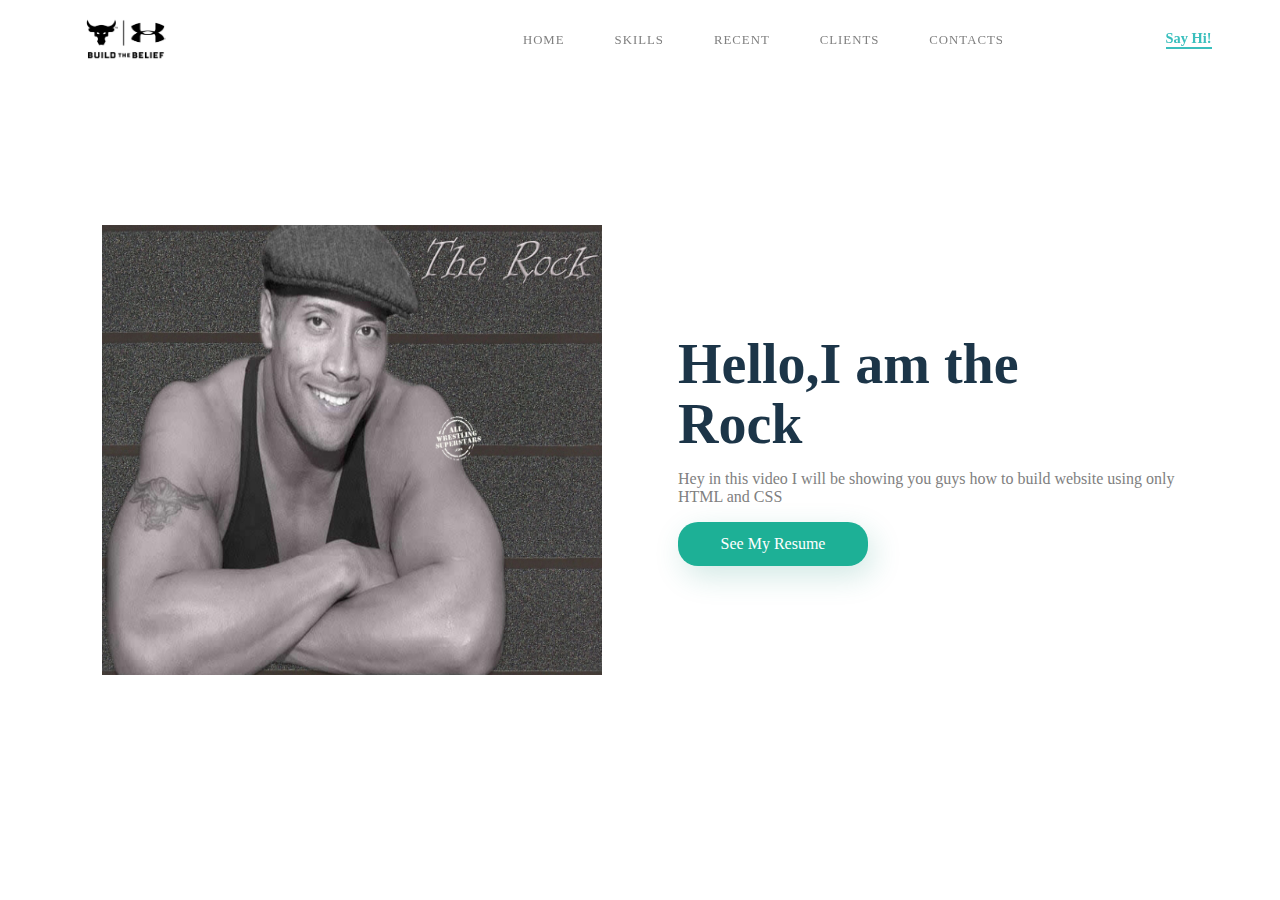
<file: index.html>
<!DOCTYPE html>
<html>
<head>
<meta charset="utf-8">
<title> The Rock Resume</title>
<link href="style.css" rel="stylesheet" type="text/css"/>
</head>
<body>
<section id="main">
<nav>
<a href="#" class="logo">
<img src="logo.png" alt= "The Logo of Project Rock">
</a>

<span class="menu-space"></span>

<ul class="menu">
<li><a href="https://www.steve-peck.com/project-rock-under-armour">Home</a></li>
<li><a href="https://www.entrepreneur.com/article/283645">Skills</a></li>
<li><a href="https://www.tcs.com/buildingonbelief">Recent</a></li>
<li><a href="https://rainmaker.fm/audio/pink/7-circles-belief/">Clients</a></li>
<li><a href="Contact.html">Contacts</a></li>
</ul>
<a href="Sayhi.html" class="hey"><strong>Say Hi!</strong></a>
</nav>
</section>
<div class="content">
<div class="image">
<img src="the_rock.jpg" alt="Rock">
</div>
<div class="main-text">
<h1> Hello,I am the <br> Rock</h1>
<p> Hey in this video I will be showing you guys how to build website using only HTML and CSS </p>
<a href="#" class="resume-btn"> See My Resume</a>
</div>
</div>
</section>
</body>
</html>
</file>
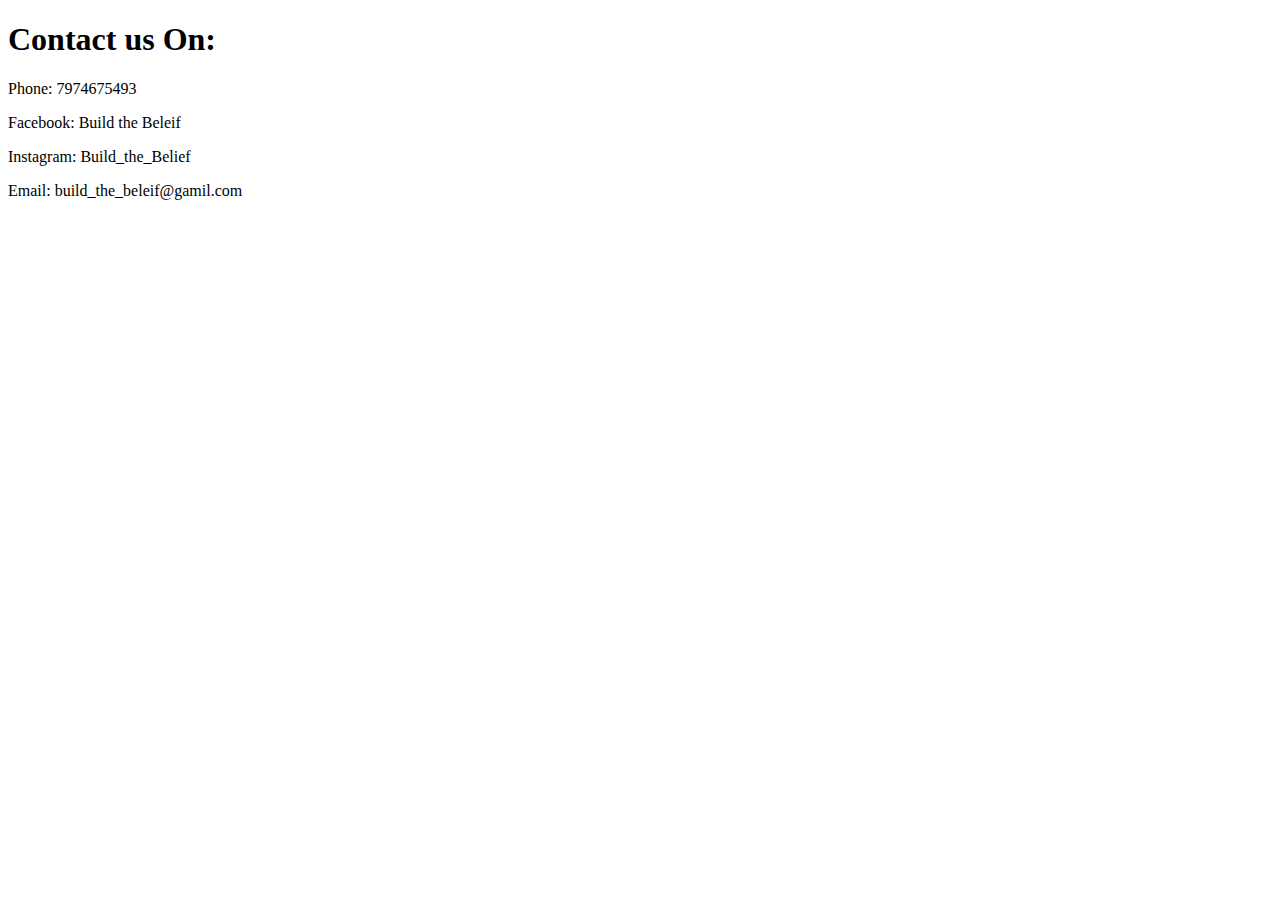
<file: Contact.html>
<!DOCTYPE html>
<html>
<head>
<meta charset= "utf-8">
<title> Contact </title>
</head>
<body>
<h1> Contact us On: </h1>
<p> Phone: 7974675493 </p>
<p> Facebook: Build the Beleif</p>
<p> Instagram: Build_the_Belief </p>
<p> Email: build_the_beleif@gamil.com </p>
</body>
</html>
</file>
<file: style.css>
*{
box-sizing:border-box;
}
body{
margin: 0px;
padding:0px;
font:poppins;
}
#main{
width: 100%;
height: 50vh;
position:relative;
}
nav{
display: flex;
justify-content: space-around;
align-items: center;
position: fixed;
top:0;
left:0;
width:100%;
background-color:white:
box-shadow: 5px 10px 30px rgba(0, 0, 0, 0.02);
z-index: 1;
}
.logo img{
height:45px;

}
.menu{
list-style: none;
display:flex;
}
.menu li a{
height:40px;
line-height: 43px;
margin:3px;
padding:0px 22px;
display:flex;
font-size: 0.8em;
text-transform: uppercase;
font-weight: 500;
letter-spacing: 1px;
color: grey;
}
a{
text-decoration:none;
}
.hey{
color: #39bfbd;
font-weight: 500;
font-size: 0.9em;
border-bottom: 2px solid #39bfbd;

}
.image{
width:500px;
height: 450px;
}
.image img{
width:100%;
height:100%;
object-fit: contain:

}
.content{
display: flex;
width:90%;
justify-content: space-around;
align-items: center;
position: absolute;
left: 50%;
right: 50%;
transform: translate(-50%, -50%)
}
.main-text{
width:500px;
}
.main-text h1{
font-size: 3.5em;
color: #1c3548;
margin: 0px 0px 10px 0px;
line-height: 60px;
}
.main-text p{
color: grey;
}
.resume-btn{
width: 190px;
height: 44px;
display: flex;
justify-content: center;
align-items: center;
color: white;
background-color: #1db096;
border-radius: 20px;
box-shadow: 5px 10px 30px rgba(24, 139, 119, 0.2);
}
.resume-btn:hover {
bacground-color: #23cdaf;
transition: all ease 0.2s;
}
.menu li a:hover {
background-color: #23cdaf;
color: white;
box-shadow: 5px 10px 30px rgba(24, 139, 119, 02);
transition: all ease 0.2s;
}
</file>
